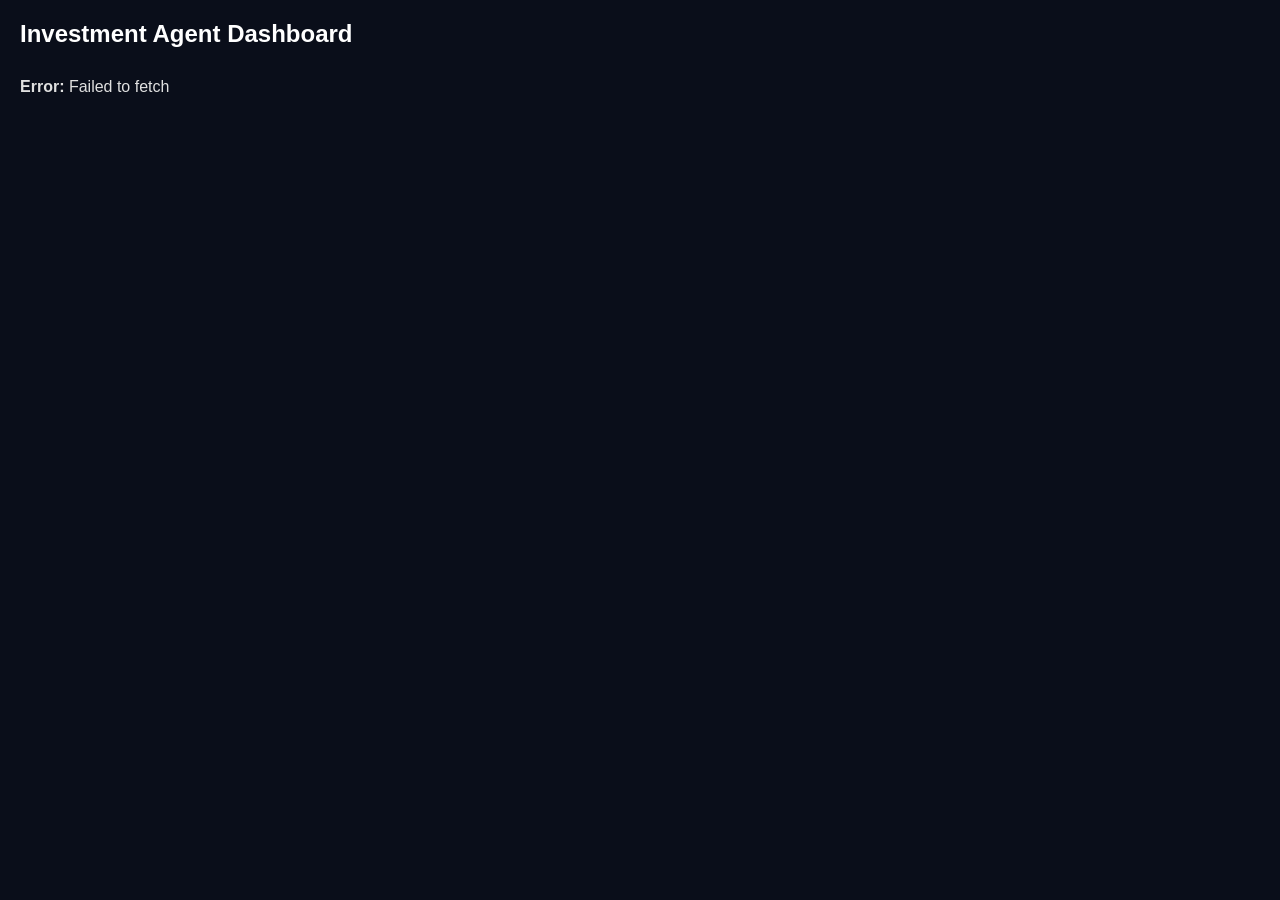
<file: dashboard.html>
<!DOCTYPE html>
<html lang="en">
<head>
  <meta charset="utf-8">
  <meta name="viewport" content="width=device-width, initial-scale=1">
  <title>Investment Agent Dashboard</title>
  <style>
    * { margin: 0; padding: 0; box-sizing: border-box; }
    body { font-family: -apple-system, BlinkMacSystemFont, 'Segoe UI', sans-serif; background: #0a0e1a; color: #e0e0e0; padding: 20px; }
    .container { max-width: 1400px; margin: 0 auto; }
    h1 { font-size: 24px; margin-bottom: 30px; color: #fff; }
    .grid { display: grid; grid-template-columns: repeat(auto-fit, minmax(320px, 1fr)); gap: 20px; margin-bottom: 30px; }
    .card { background: #1a2332; border: 1px solid #2a3f5f; border-radius: 8px; padding: 20px; }
    .card h2 { font-size: 14px; font-weight: 600; text-transform: uppercase; color: #7a9bc4; margin-bottom: 16px; letter-spacing: 0.5px; }
    .card-content { display: flex; flex-direction: column; gap: 12px; }
    .field { display: flex; justify-content: space-between; align-items: center; }
    .field-label { font-size: 13px; color: #9a9a9a; }
    .field-value { font-size: 16px; font-weight: 500; color: #fff; font-family: 'Monaco', monospace; }
    .field-value.null { color: #666; font-style: italic; }
    .field-value.positive { color: #4ade80; }
    .field-value.negative { color: #f87171; }
    .list-item { font-size: 13px; padding: 8px; background: #0f1620; border-radius: 4px; border-left: 2px solid #2a5a7f; }
    .list-item-symbol { color: #7a9bc4; font-weight: 600; }
    .list-item-detail { color: #888; font-size: 12px; margin-top: 2px; }
    .status-ok { color: #4ade80; }
    .status-unavailable { color: #888; }
    .error { background: #2a1515; border: 1px solid #5c2b2e; color: #ff8a80; padding: 12px; border-radius: 4px; margin-bottom: 20px; }
    .loading { color: #666; font-style: italic; }
    table { width: 100%; border-collapse: collapse; font-size: 13px; }
    td { padding: 8px; border-bottom: 1px solid #2a3f5f; }
    td:first-child { color: #9a9a9a; width: 40%; }
    td:last-child { text-align: right; font-family: 'Monaco', monospace; }
  </style>
</head>
<body>
  <div class="container">
    <h1>Investment Agent Dashboard</h1>
    <div id="error"></div>
    <div id="loading" class="loading">Loading state...</div>
    <div id="content" style="display: none;">
      <!-- Capital & Risk -->
      <div class="grid">
        <div class="card">
          <h2>Capital</h2>
          <div class="card-content">
            <div class="field">
              <span class="field-label">Settled Cash</span>
              <span class="field-value" id="settled-cash">—</span>
            </div>
            <div class="field">
              <span class="field-label">Unsettled Cash</span>
              <span class="field-value" id="unsettled-cash">—</span>
            </div>
            <div class="field">
              <span class="field-label">Investable (Available)</span>
              <span class="field-value" id="investable-cash">—</span>
            </div>
            <div class="field">
              <span class="field-label">Required Reserve</span>
              <span class="field-value" id="required-reserve">—</span>
            </div>
            <div class="field">
              <span class="field-label">Reserve %</span>
              <span class="field-value" id="reserve-pct">—</span>
            </div>
          </div>
        </div>

        <!-- Cost Control -->
        <div class="card">
          <h2>Cost Control (T4 Analysis)</h2>
          <div class="card-content">
            <div class="field">
              <span class="field-label">Month to Date</span>
              <span class="field-value" id="mtd-cost">—</span>
            </div>
            <div class="field">
              <span class="field-label">Monthly Budget</span>
              <span class="field-value" id="monthly-budget">—</span>
            </div>
            <div class="field">
              <span class="field-label">Budget State</span>
              <span class="field-value" id="budget-state">—</span>
            </div>
            <div class="field">
              <span class="field-label">Analyses Today</span>
              <span class="field-value" id="analyses-today">—</span>
            </div>
            <div class="field">
              <span class="field-label">Max per Day</span>
              <span class="field-value" id="max-analyses">—</span>
            </div>
            <div class="field">
              <span class="field-label">Cache Hit Rate</span>
              <span class="field-value" id="cache-hit">—</span>
            </div>
          </div>
        </div>

        <!-- Data Collection -->
        <div class="card">
          <h2>Data Collection</h2>
          <div class="card-content">
            <div class="field">
              <span class="field-label">Enabled</span>
              <span class="field-value" id="dc-enabled">—</span>
            </div>
            <div class="field">
              <span class="field-label">Interval</span>
              <span class="field-value" id="dc-interval">—</span>
            </div>
          </div>
        </div>

        <!-- Materiality Screen -->
        <div class="card">
          <h2>Materiality Screen (T3)</h2>
          <div class="card-content">
            <div class="field">
              <span class="field-label">Enabled</span>
              <span class="field-value" id="ms-enabled">—</span>
            </div>
            <div class="field">
              <span class="field-label">Threshold</span>
              <span class="field-value" id="ms-threshold">—</span>
            </div>
            <div class="field">
              <span class="field-label">Threshold Version</span>
              <span class="field-value" id="ms-version">—</span>
            </div>
          </div>
        </div>

        <!-- Analysis (T4) -->
        <div class="card">
          <h2>Analysis (T4 Model)</h2>
          <div class="card-content">
            <div class="field">
              <span class="field-label">Enabled</span>
              <span class="field-value" id="analysis-enabled">—</span>
            </div>
            <div class="field">
              <span class="field-label">Model ID</span>
              <span class="field-value" id="analysis-model">—</span>
            </div>
          </div>
        </div>

        <!-- Approvals -->
        <div class="card">
          <h2>Approvals</h2>
          <div class="card-content">
            <div class="field">
              <span class="field-label">Enabled</span>
              <span class="field-value" id="approval-enabled">—</span>
            </div>
            <div class="field">
              <span class="field-label">Pending Requests</span>
              <span class="field-value" id="pending-count">—</span>
            </div>
            <div class="field">
              <span class="field-label">Deferred Requests</span>
              <span class="field-value" id="deferred-count">—</span>
            </div>
            <div class="field">
              <span class="field-label">Decided Today</span>
              <span class="field-value" id="decided-today">—</span>
            </div>
            <div class="field">
              <span class="field-label">Outstanding Earmarks</span>
              <span class="field-value" id="outstanding-earmarks">—</span>
            </div>
          </div>
        </div>

        <!-- Reconciliation -->
        <div class="card">
          <h2>Reconciliation</h2>
          <div class="card-content">
            <div class="field">
              <span class="field-label">Cycle Interval</span>
              <span class="field-value" id="recon-interval">—</span>
            </div>
            <div class="field">
              <span class="field-label">Day Trades (Local)</span>
              <span class="field-value" id="day-trades">—</span>
            </div>
          </div>
        </div>

        <!-- Audit -->
        <div class="card">
          <h2>Audit Chain</h2>
          <div class="card-content">
            <div class="field">
              <span class="field-label">Chain Verified</span>
              <span class="field-value" id="audit-verified">—</span>
            </div>
            <div class="field">
              <span class="field-label">Recent Events (Last 10)</span>
              <span class="field-value" id="audit-count">—</span>
            </div>
          </div>
        </div>
      </div>

      <!-- Broker Positions -->
      <div class="card">
        <h2>Current Positions</h2>
        <div id="positions-list" class="card-content"></div>
      </div>

      <!-- Pending Approvals -->
      <div class="card" id="pending-card" style="display: none;">
        <h2>Pending Approval Requests</h2>
        <div id="pending-list" class="card-content"></div>
      </div>

      <!-- Recent Audit Events -->
      <div class="card">
        <h2>Recent Audit Events</h2>
        <table id="audit-table">
          <tr style="color: #7a9bc4; border-bottom: 2px solid #2a3f5f;">
            <td>Time</td>
            <td>Actor</td>
            <td>Action</td>
            <td>Object</td>
          </tr>
        </table>
      </div>
    </div>
  </div>

  <script>
    const apiUrl = 'http://localhost:8765/api/state';
    const pollInterval = 5000; // 5 seconds
    let lastUpdate = null;

    function formatUSD(val) {
      if (val === null || val === undefined) return 'N/A';
      return new Intl.NumberFormat('en-US', { style: 'currency', currency: 'USD' }).format(val);
    }

    function formatPct(val) {
      if (val === null || val === undefined) return 'N/A';
      return (parseFloat(val).toFixed(2)) + '%';
    }

    function formatTime(isoStr) {
      const d = new Date(isoStr);
      return d.toLocaleTimeString();
    }

    function render(state) {
      if (!state) return;

      const rg = state.risk_gates || {};
      const cost = state.cost || {};
      const dc = state.data_collection || {};
      const ms = state.materiality_screen || {};
      const analysis = state.analysis || {};
      const app = state.approvals || {};
      const recon = state.reconciliation || {};
      const audit = state.audit || {};

      // Capital
      setText('settled-cash', formatUSD(rg.settled_cash_usd), !rg.settled_cash_usd_unavailable_reason);
      setText('unsettled-cash', formatUSD(rg.unsettled_cash_usd), !rg.unsettled_cash_usd_unavailable_reason);
      setText('investable-cash', formatUSD(rg.investable_cash_usd), !rg.investable_cash_usd_unavailable_reason);
      setText('required-reserve', formatUSD(rg.required_reserve_usd), !rg.required_reserve_usd_unavailable_reason);
      setText('reserve-pct', formatPct(rg.current_reserve_pct), !rg.current_reserve_pct_unavailable_reason);

      // Cost
      setText('mtd-cost', formatUSD(cost.month_to_date_usd));
      setText('monthly-budget', formatUSD(cost.monthly_budget_usd));
      setText('budget-state', cost.budget_state || 'N/A');
      setText('analyses-today', cost.analyses_today || 0);
      setText('max-analyses', cost.max_model_analyses_per_day || 0);
      setText('cache-hit', formatPct(cost.cache_hit_rate * 100));

      // Data Collection
      setText('dc-enabled', dc.enabled ? 'Yes' : 'No');
      setText('dc-interval', dc.interval_seconds ? Math.round(dc.interval_seconds / 60) + ' min' : 'N/A');

      // Materiality
      setText('ms-enabled', ms.enabled ? 'Yes' : 'No');
      setText('ms-threshold', ms.threshold || 'N/A');
      setText('ms-version', ms.threshold_version || 'N/A');

      // Analysis
      setText('analysis-enabled', analysis.enabled ? 'Yes' : 'No');
      setText('analysis-model', analysis.model_id || 'N/A');

      // Approvals
      setText('approval-enabled', app.enabled ? 'Yes' : 'No');
      setText('pending-count', (app.pending || []).length);
      setText('deferred-count', (app.deferred || []).length);
      setText('decided-today', app.decided_today || 0);
      setText('outstanding-earmarks', formatUSD(app.outstanding_earmarks_usd), !app.outstanding_earmarks_usd_unavailable_reason);

      // Reconciliation
      setText('recon-interval', recon.cycle_interval_seconds ? Math.round(recon.cycle_interval_seconds / 60) + ' min' : 'N/A');
      setText('day-trades', recon.day_trade_count !== null ? recon.day_trade_count : 'N/A', recon.day_trade_count !== null);

      // Audit
      setText('audit-verified', audit.hash_chain_verified ? 'Yes ✓' : 'No ✗');
      setText('audit-count', (audit.recent || []).length);

      // Positions
      const posList = document.getElementById('positions-list');
      posList.innerHTML = '';
      const positions = rg.broker_positions || [];
      if (positions.length > 0) {
        positions.forEach(p => {
          const item = document.createElement('div');
          item.className = 'list-item';
          item.innerHTML = `<div class="list-item-symbol">${p.symbol}</div><div class="list-item-detail">${p.qty} shares @ $${parseFloat(p.market_value).toFixed(2)}</div>`;
          posList.appendChild(item);
        });
      } else {
        posList.innerHTML = '<div style="color: #666;">No open positions</div>';
      }

      // Pending Approvals
      const pendingCard = document.getElementById('pending-card');
      const pendingList = document.getElementById('pending-list');
      pendingList.innerHTML = '';
      const pending = app.pending || [];
      if (pending.length > 0) {
        pendingCard.style.display = 'block';
        pending.forEach(p => {
          const item = document.createElement('div');
          item.className = 'list-item';
          const conf = p.confidence ? ` (${(p.confidence * 100).toFixed(0)}%)` : '';
          item.innerHTML = `<div class="list-item-symbol">${p.side} ${p.authorized_qty} ${p.symbol}${conf}</div><div class="list-item-detail">Limit: $${p.limit_price || 'market'} | Earmark: $${formatUSD(p.earmark).replace('$', '')}</div>`;
          pendingList.appendChild(item);
        });
      } else {
        pendingCard.style.display = 'none';
      }

      // Audit Events
      const auditTable = document.getElementById('audit-table');
      const rows = auditTable.querySelectorAll('tr');
      for (let i = rows.length - 1; i > 0; i--) rows[i].remove();
      (audit.recent || []).reverse().slice(0, 10).forEach(ev => {
        const row = document.createElement('tr');
        row.innerHTML = `<td>${formatTime(ev.timestamp)}</td><td>${ev.actor}</td><td>${ev.action}</td><td>${ev.object_type}/${ev.object_id}</td>`;
        auditTable.appendChild(row);
      });

      lastUpdate = new Date().toLocaleTimeString();
    }

    function setText(id, val, isGood) {
      const el = document.getElementById(id);
      if (!el) return;
      el.textContent = val;
      if (isGood === false) el.classList.add('null');
      else el.classList.remove('null');
    }

    async function fetch_state() {
      try {
       const resp = await fetch(apiUrl);
        if (!resp.ok) throw new Error(`HTTP ${resp.status}`);
        const state = await resp.json();
        document.getElementById('error').textContent = '';
        document.getElementById('loading').style.display = 'none';
        document.getElementById('content').style.display = 'block';
        render(state);
      } catch (err) {
        document.getElementById('error').innerHTML = `<strong>Error:</strong> ${err.message}`;
        document.getElementById('loading').style.display = 'none';
      }
    }

    // Initial fetch
    fetch_state();

    // Poll every 5 seconds
    setInterval(fetch_state, pollInterval);
  </script>
</body>
</html>
</file>
